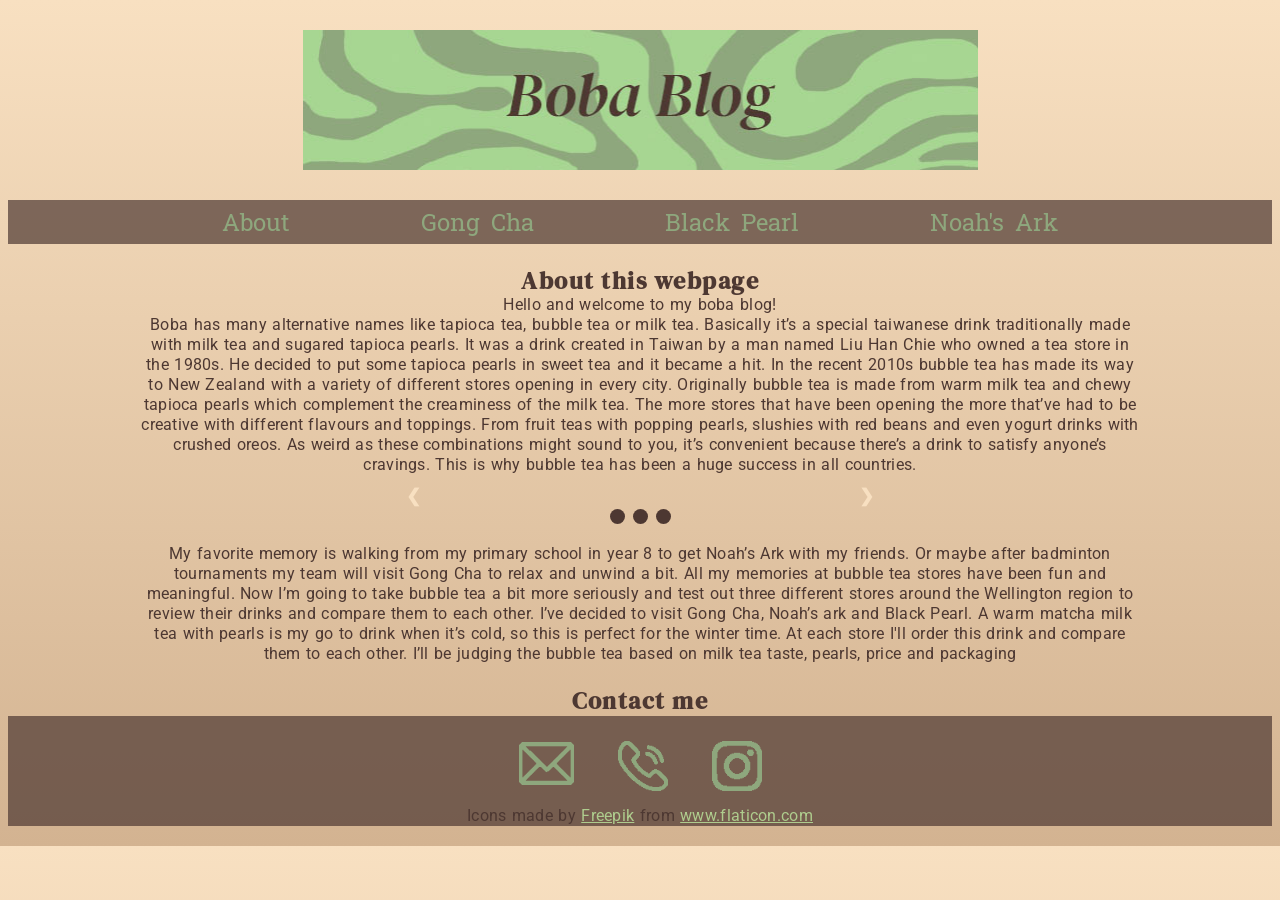
<file: index.html>
<!DOCTYPE html>
<html lang = "en">

<head>
    <title>Boba Blog</title>
    <link href="style.css" rel="stylesheet" type="text/css">
    <meta charset="UTF-8">

<!-- following code is from www.w3schools.com that creates my photo slideshow -->     
    <script>
        var slideIndex = 1;
        showSlides(slideIndex);

// Next/previous controls
        function plusSlides(n) {
            showSlides(slideIndex += n);
        }
// Thumbnail image controls
        function currentSlide(n) {
            showSlides(slideIndex = n);
        }

        function showSlides(n) {
            var i;
            var slides = document.getElementsByClassName("mySlides");
            var dots = document.getElementsByClassName("dot");
            if (n > slides.length) {slideIndex = 1}
            if (n < 1) {slideIndex = slides.length}
            for (i = 0; i < slides.length; i++) {
                slides[i].style.display = "none";
            }
            for (i = 0; i < dots.length; i++) {
                dots[i].className = dots[i].className.replace(" active", "");
            }
            slides[slideIndex-1].style.display = "block";
            dots[slideIndex-1].className += " active"; 
        }
    </script>
</head>

<body>
<!-- Creates banner and navigation bar -->
    <div class="header">
        <img src="images5/banner.jpg" height="140" style="width:100%" alt="Website banner with swirly green patern as the background and text that reads Boba Blog">
    </div>
        <nav>
            <a href="index.html">About</a>
            <a href="gongcha.html">Gong Cha</a>
            <a href="blackpearl.html">Black Pearl</a>
            <a href="noahsark.html">Noah's Ark</a>
        </nav>
<main>    
<!-- Title and paragraph of writing above photo slideshow-->
    <div class="content">  
        <h2>About this webpage</h2>
        <p>Hello and welcome to my boba blog!<br>Boba has many alternative names like tapioca tea, bubble tea or milk tea. Basically it’s a special taiwanese drink traditionally made with milk tea and sugared tapioca pearls. It was a drink created in Taiwan by a man named Liu Han Chie who owned a tea store in the 1980s. He decided to put some tapioca pearls in sweet tea and it became a hit. In the recent 2010s bubble tea has made its way to New Zealand with a variety of different stores opening in every city. Originally bubble tea is made from warm milk tea and chewy tapioca pearls which complement the creaminess of the milk tea. The more stores that have been opening the more that’ve had to be creative with different flavours and toppings. From fruit teas with popping pearls, slushies with red beans and even yogurt drinks with crushed oreos. As weird as these combinations might sound to you, it’s convenient because there’s a drink to satisfy anyone’s cravings. This is why bubble tea has been a huge success in all countries.<br></p>

    </div>

<!-- Slideshow container (also from www.w3schools.com)-->
    <div class="slideshow-container">

<!-- Full-width images with number and caption text -->
        <div class="mySlides fade">
            <div class="numbertext">1 / 3</div>
            <img src="images5/gongchadrink.jpg" style="width:100%" alt="Matcha bubble tea from Gong Cha">
        </div>

        <div class="mySlides fade">
            <div class="numbertext">2 / 3</div>
            <img src="images5/blackpearldrink.jpeg" style="width:100%" alt="Matcha bubble tea from Black Pearl">
        </div>
        
        <div class="mySlides fade">
            <div class="numbertext">3 / 3</div>
            <img src="images5/noaharkdrink.jpeg" style="width:100%" alt="Matcha bubble tea from Noah's Ark">
        </div>

<!-- Next and previous buttons -->
    <a class="prev" onclick="plusSlides(-1)">&#10094;</a>
    <a class="next" onclick="plusSlides(1)">&#10095;</a>
    </div>
<br>

<!-- The dots/circles -->
    <div style="text-align:center">
        <span class="dot" onclick="currentSlide(1)"></span>
        <span class="dot" onclick="currentSlide(2)"></span>
        <span class="dot" onclick="currentSlide(3)"></span>
    </div>  

<!-- Paragraph of writing under the photo slideshow -->
    <div class="content">
        <p>My favorite memory is walking from my primary school in year 8 to get Noah’s Ark with my friends. Or maybe after badminton tournaments my team will visit Gong Cha to relax and unwind a bit. All my memories at bubble tea stores have been fun and meaningful. Now I’m going to take bubble tea a bit more seriously and test out three different stores around the Wellington region to review their drinks and compare them to each other. I’ve decided to visit Gong Cha, Noah’s ark and Black Pearl. A warm matcha milk tea with pearls is my go to drink when it’s cold, so this is perfect for the winter time. At each store I'll order this drink and compare them to each other. I’ll be judging the bubble tea based on milk tea taste, pearls, price and packaging</p>
    </div>
<!-- Rest of code creates footer with links -->
    <div class="footertitle"> 
        <h2>Contact me</h2>
    </div>
    <div class="footer">
        <a href="mailto:esguerraga@wgc.school.nz"><img src="images5/emailicon.png" style="width: 55px" alt="email icon"></a>
        <a href="tel:0273603716"><img src="images5/phoneicon.png" style="width: 50px" alt="phone icon"></a>
        <a href="http://www.instagram.com/gabi.viktoria"><img src="images5/instagramicon.png" style="width: 50px" alt="instagram icon"></a>
        <p>Icons made by <a href="https://www.flaticon.com/authors/freepik" title="Freepik">Freepik</a> from <a href="https://www.flaticon.com/" title="Flaticon">www.flaticon.com</a></p>
    </div> 
</main>

</body>
</file>
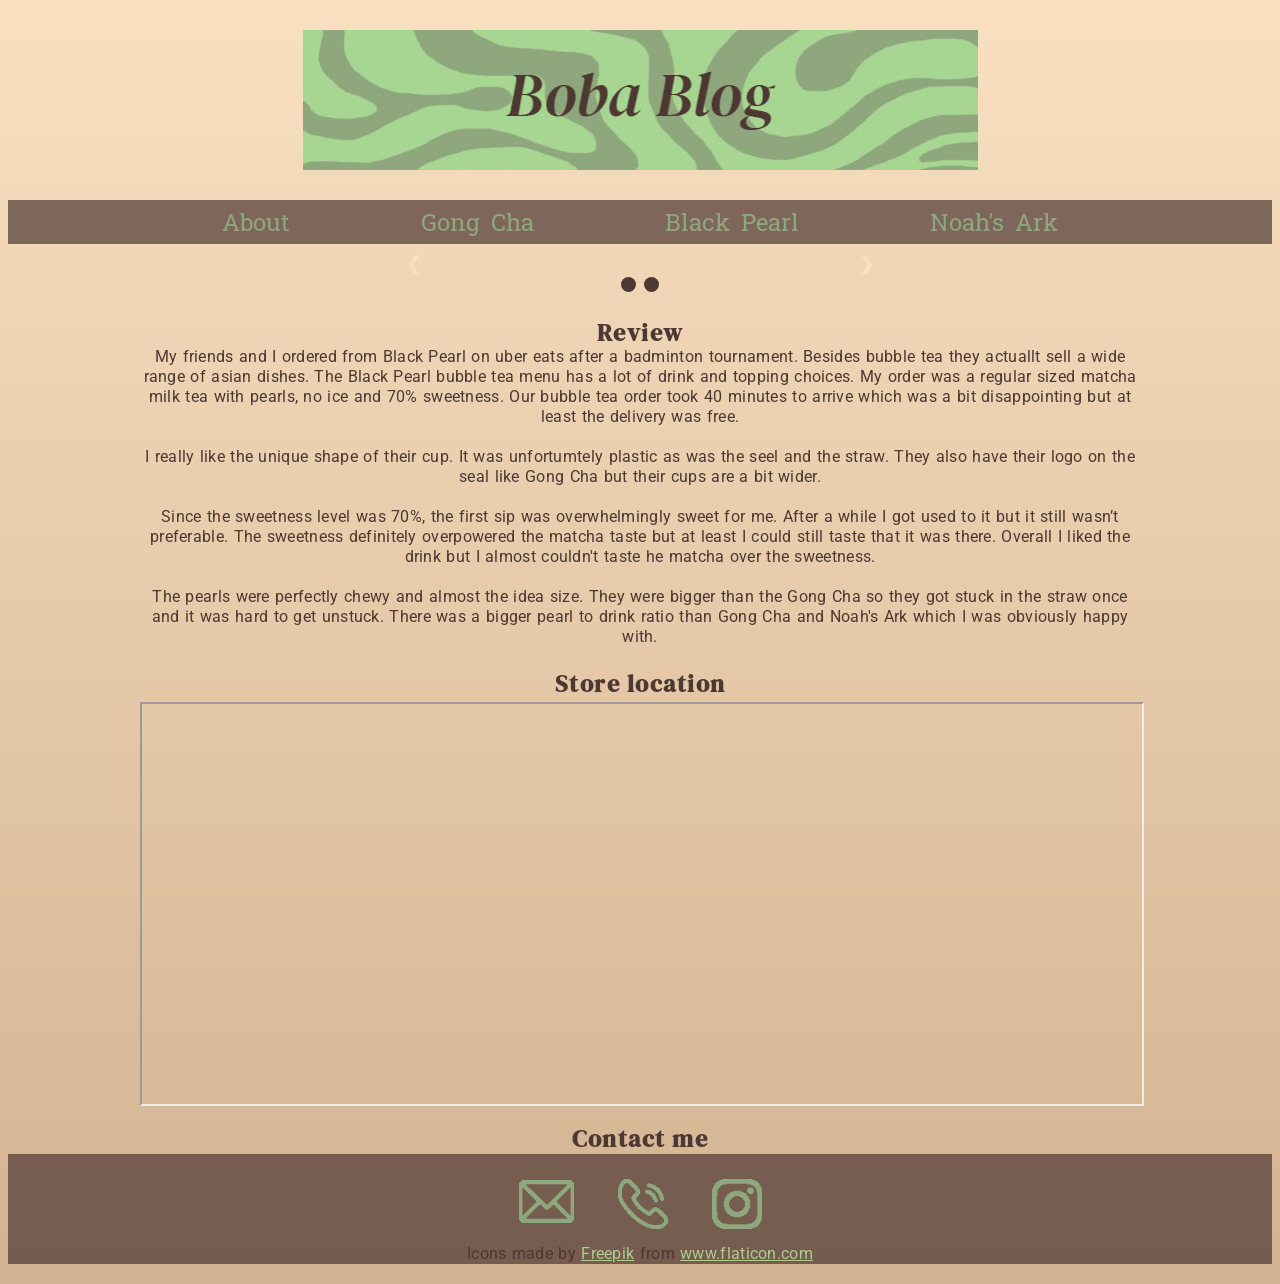
<file: blackpearl.html>
<!DOCTYPE html>
<html lang = "en">

<head>
    <title>Boba Blog</title>
    <link href="style.css" rel="stylesheet" type="text/css">
    <meta charset="UTF-8">

<!-- following javascript code is from www.w3schools.com that creates my photo slideshow -->
    <script>
        var slideIndex = 1;
        showSlides(slideIndex);

// Next/previous controls
        function plusSlides(n) {
            showSlides(slideIndex += n);
        }

// Thumbnail image controls
        function currentSlide(n) {
            showSlides(slideIndex = n);
        }

        function showSlides(n) {
            var i;
            var slides = document.getElementsByClassName("mySlides");
            var dots = document.getElementsByClassName("dot");
            if (n > slides.length) {slideIndex = 1}
            if (n < 1) {slideIndex = slides.length}
            for (i = 0; i < slides.length; i++) {
                slides[i].style.display = "none";
            }
            for (i = 0; i < dots.length; i++) {
                dots[i].className = dots[i].className.replace(" active", "");
            }
            slides[slideIndex-1].style.display = "block";
            dots[slideIndex-1].className += " active";
        }
    </script>
</head>

<body>
<!-- Creates banner and Navigation bar (now my own code)-->
    <div class="header">
        <img src="images5/banner.jpg" height="140" style="width:100%" alt="Website banner with swirly green patern as the background and text that reads Boba Blog"/>
    </div>
        <nav>
            <a href="index.html">About</a>
            <a href="gongcha.html">Gong Cha</a>
            <a href="blackpearl.html">Black Pearl</a>
            <a href="noahsark.html">Noah's Ark</a>
        </nav>
<main>      
<!-- Slideshow container (also from www.w3schools.com) -->
    <div class="slideshow-container">

  <!-- Full-width images with number and caption text -->
        <div class="mySlides fade">
            <div class="numbertext">1 / 2</div>
            <img src="images5/blackpearltop.jpeg" style="width:100%" alt="bubble tea lid with Black Pearl logo">
        </div>

        <div class="mySlides fade">
            <div class="numbertext">2 / 2</div>
            <img src="images5/blackpearldrink.jpeg" style="width:100%" alt="Matcha bubble tea from Black Pearl">
        </div>

  <!-- Next and previous buttons -->
    <a class="prev" onclick="plusSlides(-1)">&#10094;</a>
    <a class="next" onclick="plusSlides(1)">&#10095;</a>
    </div>
<br>

<!-- The dots/circles -->
    <div style="text-align:center">
        <span class="dot" onclick="currentSlide(1)"></span>
        <span class="dot" onclick="currentSlide(2)"></span>
    </div>

<!-- Title and paragraph of writing (now my own code)-->
    <div class="content">
        <h2>Review</h2>
        <p>My friends and I ordered from Black Pearl on uber eats after a badminton tournament. Besides bubble tea they actuallt sell a wide range of asian dishes. The Black Pearl bubble tea menu has a lot of drink and topping choices. My order was a regular sized matcha milk tea with pearls, no ice and 70% sweetness. Our bubble tea order took 40 minutes to arrive which was a bit disappointing but at least the delivery was free.<br><br>I really like the unique shape of their cup. It was unfortumtely plastic as was the seel and the straw. They also have their logo on the seal like Gong Cha but their cups are a bit wider.<br><br>Since the sweetness level was 70%, the first sip was overwhelmingly sweet for me. After a while I got used to it but it still wasn’t preferable. The sweetness definitely overpowered the matcha taste but at least I could still taste that it was there. Overall I liked the drink but I almost couldn't taste he matcha over the sweetness.<br><br>The pearls were perfectly chewy and almost the idea size. They were bigger than the Gong Cha  so they got stuck in the straw once and it was hard to get unstuck. There was a bigger pearl to drink ratio than Gong Cha and Noah's Ark which I was obviously happy with.</p>

<!-- Creates map of store location -->
        <h2>Store location</h2>     
        <div class="map">
            <iframe src="https://www.google.com/maps/embed?pb=!1m18!1m12!1m3!1d3040.4989658486284!2d175.6114925157325!3d-40.35345937937248!2m3!1f0!2f0!3f0!3m2!1i1024!2i768!4f13.1!3m3!1m2!1s0x6d41b2da71f818c1%3A0x7eb74f19a20f07b2!2sBlack%20Pearl%20Cafe!5e0!3m2!1sen!2snz!4v1625437389051!5m2!1sen!2snz" style="width:100%" height="400" allowfullscreen="" loading="lazy"></iframe>
        </div>
    </div>

<!-- Creates footer of links -->
    <div class="footertitle"> 
        <h2>Contact me</h2>
    </div>       
    <div class="footer">
        <a href="mailto:esguerraga@wgc.school.nz"><img src="images5/emailicon.png" style="width: 55px" alt="email icon"></a>
        <a href="tel:0273603716"><img src="images5/phoneicon.png" style="width: 50px" alt="phone icon"></a>
        <a href="http://www.instagram.com/gabi.viktoria"><img src="images5/instagramicon.png" style="width: 50px" alt="instagram icon"></a>
        <p>Icons made by <a href="https://www.flaticon.com/authors/freepik">Freepik</a> from <a href="https://www.flaticon.com/">www.flaticon.com</a></p>
    </div>  
</main>

</body>
</file>
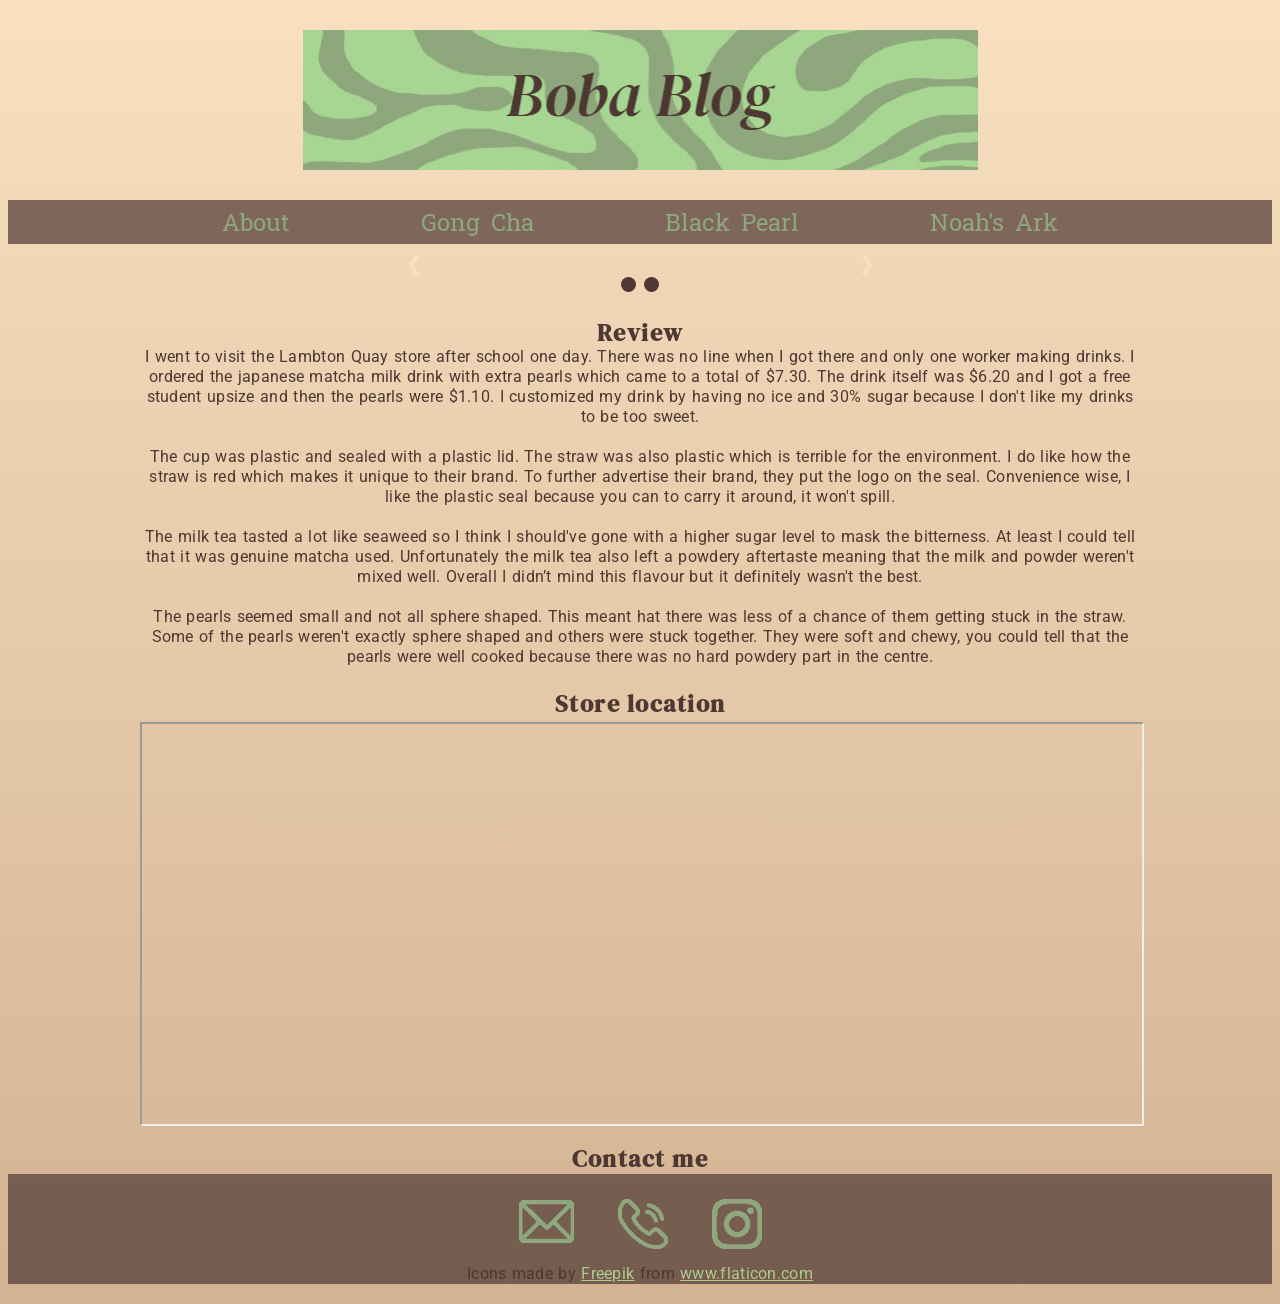
<file: gongcha.html>
<!DOCTYPE html>
<html lang = "en">

<head>
    <title>Boba Blog</title>
    <link href="style.css" rel="stylesheet" type="text/css">
    <meta charset="UTF-8">
    
<!-- following javascript code is from www.w3schools.com that creates my photo slideshow -->
    <script>
        var slideIndex = 1;
        showSlides(slideIndex);

// Next/previous controls
        function plusSlides(n) {
            showSlides(slideIndex += n);
        }

// Thumbnail image controls
        function currentSlide(n) {
            showSlides(slideIndex = n);
        }

        function showSlides(n) {
            var i;
            var slides = document.getElementsByClassName("mySlides");
            var dots = document.getElementsByClassName("dot");
            if (n > slides.length) {slideIndex = 1}
            if (n < 1) {slideIndex = slides.length}
            for (i = 0; i < slides.length; i++) {
                slides[i].style.display = "none";
            }
            for (i = 0; i < dots.length; i++) {
                dots[i].className = dots[i].className.replace(" active", "");
            }
            slides[slideIndex-1].style.display = "block";
            dots[slideIndex-1].className += " active"; 
        }
    </script>
</head>

<body>
<!-- Creates banner and Navigation bar (now my own code)-->
    <div class="header">
        <img src="images5/banner.jpg" height="140" style="width:100%" alt="Website banner with swirly green patern as the background and text that reads Boba Blog"/>
    </div>
        <nav>
            <a href="index.html">About</a>
            <a href="gongcha.html">Gong Cha</a>
            <a href="blackpearl.html">Black Pearl</a>
            <a href="noahsark.html">Noah's Ark</a>
        </nav>
<main>      
<!-- Slideshow container (www.w3schools.com)-->
    <div class="slideshow-container">

  <!-- Full-width images with number and caption text -->
        <div class="mySlides fade">
            <div class="numbertext">1 / 2</div>
            <img src="images5/gongchatop.jpg" style="width:100%" alt="bubble tea lid with Gong Cha logo">
        </div>

        <div class="mySlides fade">
            <div class="numbertext">2 / 2</div>
            <img src="images5/gongchadrink.jpg" style="width:100%" alt="Matcha bubble tea from Gong Cha">
        </div>

  <!-- Next and previous buttons -->
    <a class="prev" onclick="plusSlides(-1)">&#10094;</a>
    <a class="next" onclick="plusSlides(1)">&#10095;</a>
    </div>
<br>

<!-- The dots/circles -->
    <div style="text-align:center">
        <span class="dot" onclick="currentSlide(1)"></span>
        <span class="dot" onclick="currentSlide(2)"></span>
    </div>
    
<!-- Title and paragraph of writing (own code)-->
    <div class="content">  
        <h2>Review</h2>
        <p>I went to visit the Lambton Quay store after school one day. There was no line when I got there and only one worker making drinks. I ordered the japanese matcha milk drink with extra pearls which came to a total of $7.30. The drink itself was $6.20 and I got a free student upsize and then the pearls were $1.10. I customized my drink by having no ice and 30% sugar because I don't like my drinks to be too sweet.<br><br>The cup was plastic and sealed with a plastic lid. The straw was also plastic which is terrible for the environment. I do like how the straw is red which makes it unique to their brand. To further advertise their brand, they put the logo on the seal. Convenience wise, I like the plastic seal because you can to carry it around, it won't spill.<br><br>The milk tea tasted a lot like seaweed so I think I should've gone with a higher sugar level to mask the bitterness. At least I could tell that it was genuine matcha used. Unfortunately the milk tea also left a powdery aftertaste meaning that the milk and powder weren't mixed well. Overall I didn’t mind this flavour but it definitely wasn't the best.<br><br>The pearls seemed small and not all sphere shaped. This meant hat there was less of a chance of them getting stuck in the straw. Some of the pearls weren't exactly sphere shaped and others were stuck together. They were soft and chewy, you could tell that the pearls were well cooked because there was no hard powdery part in the centre.</p>
        <h2>Store location</h2> 
        
<!-- Creates map of the store location -->
        <div class="map">
            <iframe src="https://www.google.com/maps/embed?pb=!1m14!1m8!1m3!1d11992.261983892302!2d174.7757313!3d-41.285679!3m2!1i1024!2i768!4f13.1!3m3!1m2!1s0x0%3A0xa43a7a41e085c3f4!2zR29uZyBjaGEgTGFtYnRvbiBRdWF5IOiyouiMtg!5e0!3m2!1sen!2snz!4v1625437220753!5m2!1sen!2snz" style="width:100%" height="400" allowfullscreen="" loading="lazy"></iframe>
        </div>
    </div>
    
<!-- Rest of code creates footer with links -->
    <div class="footertitle"> 
        <h2>Contact me</h2>
    </div> 
    <div class="footer">
        <a href="mailto:esguerraga@wgc.school.nz"><img src="images5/emailicon.png" style="width: 55px" alt="email icon"></a>
        <a href="tel:0273603716"><img src="images5/phoneicon.png" style="width: 50px" alt="phone icon"></a>
        <a href="http://www.instagram.com/gabi.viktoria"><img src="images5/instagramicon.png" style="width: 50px" alt="instagram icon"></a>
        <p>Icons made by <a href="https://www.flaticon.com/authors/freepik">Freepik</a> from <a href="https://www.flaticon.com/">www.flaticon.com</a></p>
    </div>   
</main>
    
</body>
</file>
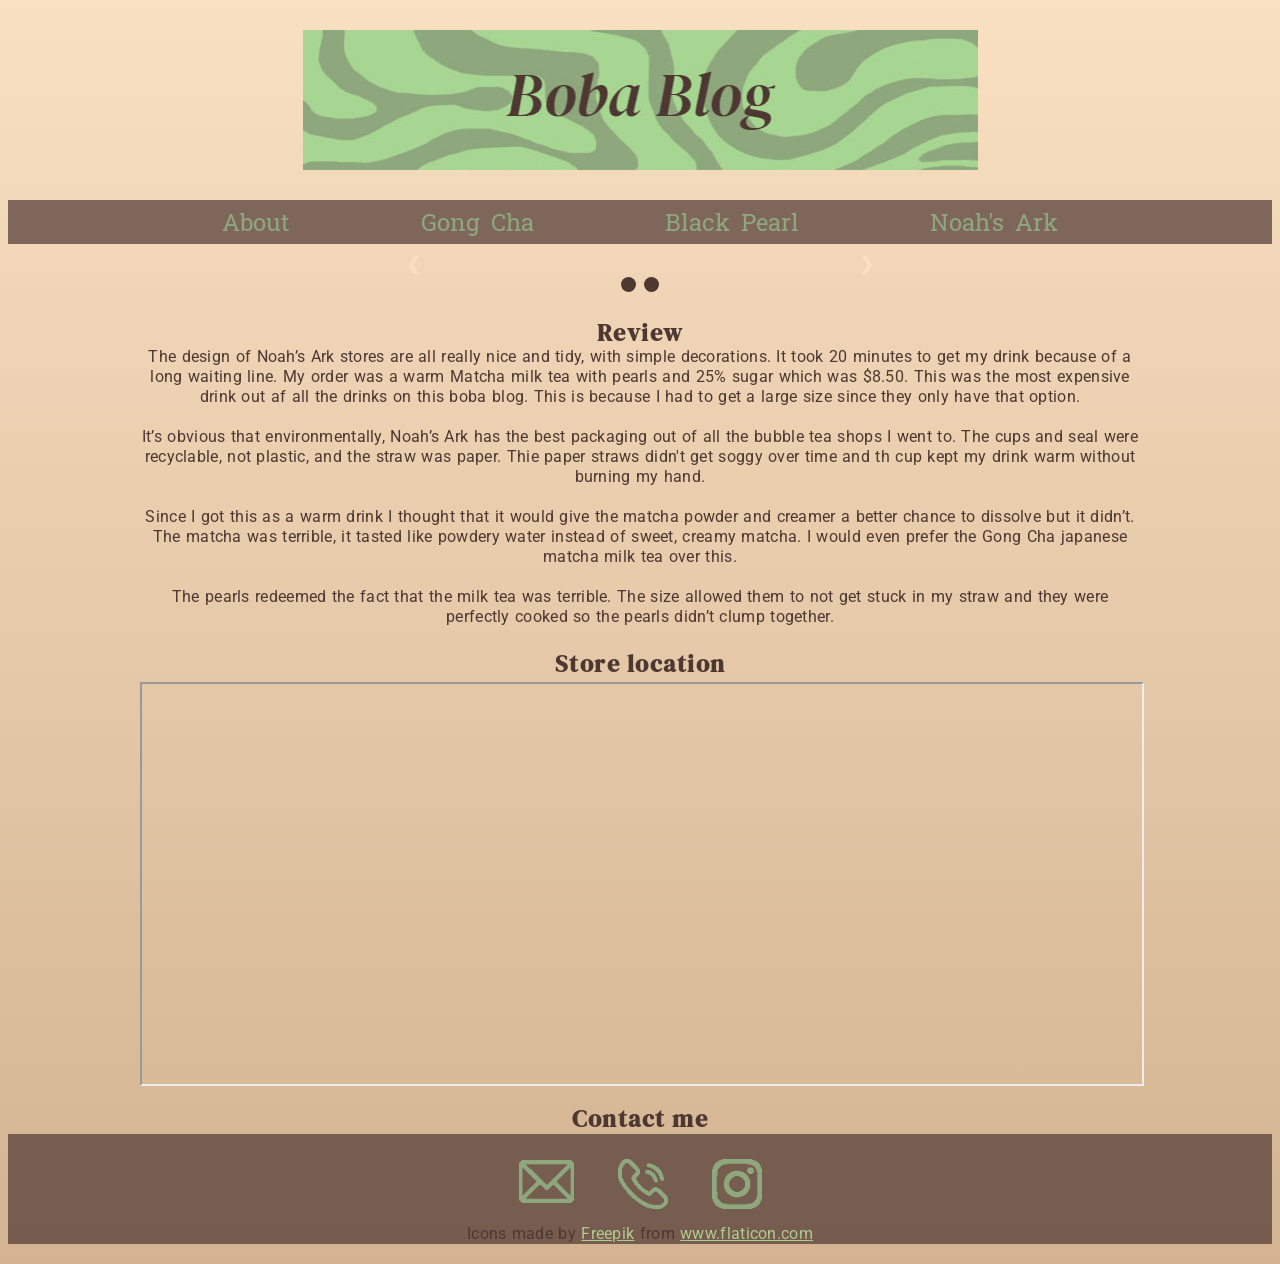
<file: noahsark.html>
<!DOCTYPE html>
<html lang = "en">

<head>
    <title>Boba Blog</title>
    <link href="style.css" rel="stylesheet" type="text/css">
    <meta charset="utf-8">
    
<!-- following javascript code is from www.w3schools.com that creates my photo slideshow -->
    <script>
        var slideIndex = 1;
        showSlides(slideIndex);

// Next/previous controls
        function plusSlides(n) {
            showSlides(slideIndex += n);
        }

// Thumbnail image controls
        function currentSlide(n) {
            showSlides(slideIndex = n);
        }

        function showSlides(n) {
            var i;
            var slides = document.getElementsByClassName("mySlides");
            var dots = document.getElementsByClassName("dot");
            if (n > slides.length) {slideIndex = 1}
            if (n < 1) {slideIndex = slides.length}
            for (i = 0; i < slides.length; i++) {
                slides[i].style.display = "none";
            }
            for (i = 0; i < dots.length; i++) {
                dots[i].className = dots[i].className.replace(" active", "");
            }
            slides[slideIndex-1].style.display = "block";
            dots[slideIndex-1].className += " active";
        }
    </script>
</head>

<body>
<!-- Creates banner and Navigation bar (now my own code)-->
    <div class="header">
        <img src="images5/banner.jpg" height="140" style="width:100%" alt="Website banner with swirly green patern as the background and text that reads Boba Blog"/>
    </div>
        <nav>
            <a href="index.html">About</a>
            <a href="gongcha.html">Gong Cha</a>
            <a href="blackpearl.html">Black Pearl</a>
            <a href="noahsark.html">Noah's Ark</a>
        </nav>
<main>      
<!-- Slideshow container (also from www.w3schools.com) -->
    <div class="slideshow-container">

  <!-- Full-width images with number and caption text -->
        <div class="mySlides fade">
            <div class="numbertext">1 / 2</div>
            <img src="images5/noahsarktop.jpeg" style="width:100%" alt="Noah's Ark bubble tea lid with a bible verse about love">
        </div>

        <div class="mySlides fade">
            <div class="numbertext">2 / 2</div>
            <img src="images5/noaharkdrink.jpeg" style="width:100%" alt="Matcha bubble tea from Noah Ark">
        </div>

  <!-- Next and previous buttons -->
    <a class="prev" onclick="plusSlides(-1)">&#10094;</a>
    <a class="next" onclick="plusSlides(1)">&#10095;</a>
    </div>
<br>

<!-- The dots/circles -->
    <div style="text-align:center">
        <span class="dot" onclick="currentSlide(1)"></span>
        <span class="dot" onclick="currentSlide(2)"></span>
    </div>

<!-- Title and paragraph of writing (now my own code)-->
    <div class="content">  
        <h2>Review</h2>
        <p> The design of Noah’s Ark stores are all really nice and tidy, with simple decorations. It took 20 minutes to get my drink because of a long waiting line. My order was a warm Matcha milk tea with pearls and 25% sugar which was $8.50. This was the most expensive drink out af all the drinks on this boba blog. This is because I had to get a large size since they only have that option. <br><br>It’s obvious that environmentally, Noah’s Ark has the best packaging out of all the bubble tea shops I went to. The cups and seal were recyclable, not plastic, and the straw was paper. Thie paper straws didn't get soggy over time and th cup kept my drink warm without burning my hand.<br><br>Since I got this as a warm drink I thought that it would give the matcha powder and creamer a better chance to dissolve but it didn’t. The matcha was terrible, it tasted like powdery water instead of sweet, creamy matcha. I would even prefer the Gong Cha japanese matcha milk tea over this.<br><br>The pearls redeemed the fact that the milk tea was terrible. The size allowed them to not get stuck in my straw and they were perfectly cooked so the pearls didn’t clump together.</p>
        
<!-- Creates map with store location -->
        <h2>Store location</h2>     
        <div class="map">
            <iframe src="https://www.google.com/maps/embed?pb=!1m18!1m12!1m3!1d47990.24787186108!2d174.80452759754692!3d-41.256832894628225!2m3!1f0!2f0!3f0!3m2!1i1024!2i768!4f13.1!3m3!1m2!1s0x6d38af1bf79ff171%3A0x7378b57ca8911029!2sNoah&#39;s%20Ark%20Teahouse%20Lambton%20Quay!5e0!3m2!1sen!2snz!4v1625437452021!5m2!1sen!2snz" style="width:100%" height="400" allowfullscreen="" loading="lazy"></iframe>
        </div>
    </div>
    
<!-- Creates foorter with links -->
    <div class="footertitle"> 
        <h2>Contact me</h2>
    </div>
    <div class="footer">
        <a href="mailto:esguerraga@wgc.school.nz"><img src="images5/emailicon.png" style="width: 55px" alt="email icon"></a>
        <a href="tel:0273603716"><img src="images5/phoneicon.png" style="width: 50px" alt="phone icon"></a>
        <a href="http://www.instagram.com/gabi.viktoria"><img src="images5/instagramicon.png" style="width: 50px" alt="instagram icon"></a>
        <p>Icons made by <a href="https://www.flaticon.com/authors/freepik">Freepik</a> from <a href="https://www.flaticon.com/">www.flaticon.com</a></p>
    </div>  
</main>

</body>
</file>
<file: style.css>
@import url('https://fonts.googleapis.com/css2?family=DM+Serif+Display&display=swap&family=Roboto+Slab:wght@600&family=Roboto:wght@100;400&display=swap');

/* Creates different divs */
.header {
  max-width: 675px;
  height: 140px;
  margin: auto;
  margin-top: 30px;
  margin-bottom: 30px;
  text-align: center;
}

.content {
  max-width: 1000px;
  margin: auto;
  text-align: center;
}

.footertitle {
  max-width: 1500px;
  margin: auto;
  margin-bottom: 17px;
  text-align: center;
}

.footer {
  max-width: 1500px;
  margin: auto;
  background-color: rgb(77, 56, 50, 0.7);
  margin-top:10px;
	margin-bottom:20px;
  text-align: center;
}

.map {
  max-width: 1000px;
  height: 400px;
  margin-top:20px;
  text-align: center;
}

.column {
  float: left;
  width: 50%;
}

/* Clear floats after the columns */
.row:after {
  content: "";
  display: table;
  clear: both;
}

/* Creates a gradient background - taken from www.w3schools.com*/
body {
  background-image: linear-gradient(#F8E0C1, #D3B391);
}

/* Sets different fonts and sizes for the titles and texts */
h1 {
	font-family: 'DM Serif Display';
	color: #4D3832;
	text-align: center;
	margin-top:10px;
	margin-bottom:-20px;
}

h2 {
	font-family:'DM Serif Display';
  letter-spacing: 1.5px;
	color: #4D3832;
   margin-bottom:-18px;
}

p {
	font-family: 'Roboto', sans-serif;
  letter-spacing: 0.3px;
  word-spacing: 1px;
  line-height: 20px;
  color: #4D3832;
}

/* Makes footer text */
.footer a {
  color: #AECC8D;
}

.footer img {
  margin-top: 20px;
  margin-bottom: -5px;
  margin-left: 20px;
  margin-right: 20px;
}

/* Changes footer icons when cursor is hovered over it */
.footer img:hover {
  color: #AECC8D;
  background-color: rgb(77, 56, 50, 0.8);
}

/* Creates the navigation bar */
nav {
	text-align: center;
	color: rgb(76, 0, 255);
	border: 0px solid #4D3832;
	border-radius: 0px;
  padding: 1px;
  max-width: 1500px;
	margin: auto;
	font-family:'Roboto Slab', serif;
  word-spacing: 5px;
  color: #4D3832;
  background-color: rgb(77, 56, 50, 0.7);
	font-size: 1.5em;
  margin-bottom: 15px;
  margin-top: 15px;
}

/* Creates navigation titles */
nav a {
  color: #8EA77D;
  text-decoration: none;
  padding: 5px 60px;
  display: inline-block;
}

/* Changes navigation text when cursor is hovered over it */
nav a:hover {
  color: #AECC8D;
  background-color: rgb(77, 56, 50, 0.8);
}

/* All following code till the end of this css document is from www.w3schools.com*/
/* Slideshow container */
.slideshow-container {
  max-width: 500px;
  position: relative;
  margin: auto;
}

/* Hide the images by default */
.mySlides {
  display: none;
}

/* Next & previous buttons */
.prev, .next {
  cursor: pointer;
  position: absolute;
  top: 50%;
  width: auto;
  margin-top: -22px;
  padding: 16px;
  color: #F8E0C1;
  font-weight: bold;
  font-size: 18px;
  transition: 0.6s ease;
  border-radius: 0 3px 3px 0;
  user-select: none;
}

/* Position the "next button" to the right */
.next {
  right: 0;
  border-radius: 3px 0 0 3px;
}

/* On hover, add a black background color with a little bit see-through */
.prev:hover, .next:hover {
  background-color: rgb(77, 56, 50,0.6);
}

/* Number text (1/3 etc) */
.numbertext {
  color: #F8E0C1;
  font-size: 15px;
  font-family: roboto;
  padding: 8px 12px;
  position: absolute;
  top: 0;
}

/* The dots/bullets/indicators */
.dot {
  cursor: pointer;
  height: 15px;
  width: 15px;
  margin: 0 2px;
  background-color: #4D3832;
  border-radius: 50%;
  display: inline-block;
  transition: background-color 0.4s ease;
}

.active, .dot:hover {
  background-color: rgb(77, 56, 50,0.4);
}

/* Fading animation */
.fade {
  -webkit-animation-name: fade;
  -webkit-animation-duration: 1.5s;
  animation-name: fade;
  animation-duration: 1.5s;
}

@-webkit-keyframes fade {
  from {opacity: .4}
  to {opacity: 1}
}

@keyframes fade {
  from {opacity: .4}
  to {opacity: 1}
}
</file>
